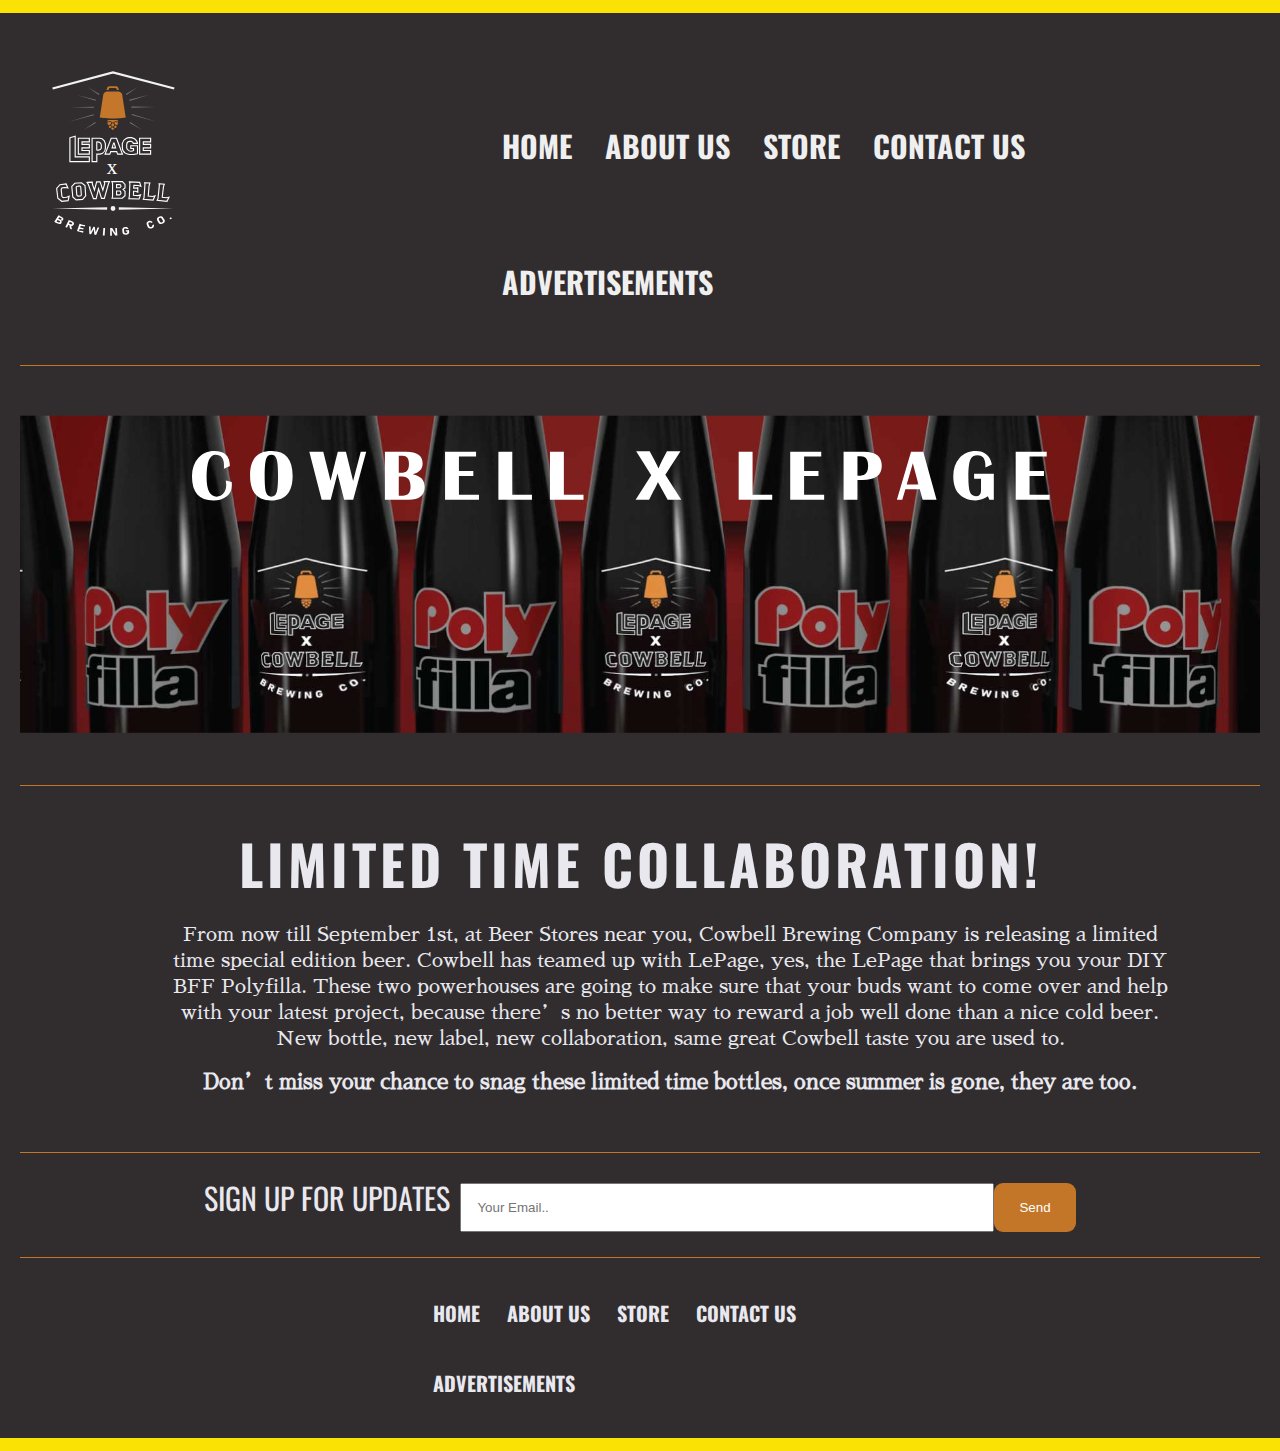
<file: index.html>
<!DOCTYPE html>
<html lang="en">
<head>
	<meta charset="utf-8">
	<link rel="stylesheet" type="text/css" href="css/reset.css">
	<link rel="stylesheet" type="text/css" href="css/main.css">
	<link rel="preconnect" href="https://fonts.gstatic.com">
	<link href="https://fonts.googleapis.com/css2?family=Oswald&display=swap" rel="stylesheet">
	<link rel="preconnect" href="https://fonts.gstatic.com">
	<link href="https://fonts.googleapis.com/css2?family=Sawarabi+Mincho&display=swap" rel="stylesheet">
	<title>HomePage</title>
	
</head>
<body>
	<section class="Bar"><h2 class="hidden">Top</h2></section>
	<div id="siteContainer">
	

	<!--Header Start-->

		<header id="mainHeader">
			<h2 class="hidden">Logo</h2>
	<div id="logo"><img src="images/logo-for-web.svg" width="170" height="200" alt="logo"></div>

	
            <nav id="mainNav">
            	<h2 class="hidden">Nav</h2>
            <ul>
            <li class="navtext"><a href="index.html">HOME</a></li>
            <li class="navtext"><a href="about.html">ABOUT US</a></li>
            <li class="navtext"><a href="shop.html">STORE</a></li>
            <li class="navtext"><a href="contact.html">CONTACT US</a></li>
            <li class="navtext"><a href="ad-page.html">ADVERTISEMENTS</a></li>
            </ul>  

            <button id="button"></button> 
                <div id="burgerCon">
                    <h2 class="hidden">Mobile Nav</h2>
                <ul id="menu">
                <li><a href="index.html">HOME</a></li>
                <li><a href="about.html">ABOUT US</a></li>
                <li><a href="shop.html">STORE</a></li>
                <li><a href="contact.html">CONTACT US</a></li>
                <li><a href="ad-page.html">ADVERTISEMENTS</a></li>
                </ul>
                </div>     
        </nav>
		</header>

	<!--Header End-->


	<!--Main Start-->
		 
        <section id="banner">
        	<h2 class="hidden">Banner</h2>
        	<div><img src="images/banner.svg" width="1474" height="377" alt="logo"></div>
        </section>

        <h1 id="title">LIMITED TIME COLLABORATION!</h1>

        <p id="text">From now till September 1st, at Beer Stores near you, Cowbell Brewing Company is releasing a limited time special edition beer. Cowbell has teamed up with LePage, yes, the LePage that brings you your DIY BFF Polyfilla. These two powerhouses are going to make sure that your buds want to come over and help with your latest project, because there’s no better way to reward a job well done than a nice cold beer. New bottle, new label, new collaboration, same great Cowbell taste you are used to.</p>

        <p id="text2">Don’t miss your chance to snag these limited time bottles, once summer is gone, they are too.</p>


        <section>
          <h2 class="hidden">Email box</h2>
            <form action="form.php" method="post" name="Email" class="signUp">
                <label id="updateText">SIGN UP FOR UPDATES</label>
                <input type="text" id="updateBox" name="Email" placeholder="Your Email..">
                <input type="submit" name="submit" value="Send" id="sendButtonHome">
            </form>
        </section>

        <!--Main End-->


        <!--Footer Start-->

        <footer id="footer">
            
        <nav id="footerNav">
            <h2 class="hidden">Bottom Nav</h2>   
            <ul>
            <li class="navtextFooter"><a href="index.html">HOME</a></li>
            <li class="navtextFooter"><a href="About.html">ABOUT US</a></li>
            <li class="navtextFooter"><a href="shop.html">STORE</a></li>
            <li class="navtextFooter"><a href="Contact.html">CONTACT US</a></li>
            <li class="navtextFooter"><a href="ad-page.html">ADVERTISEMENTS</a></li>
            </ul>      
        </nav>
        </footer>

        <!--Footer End-->

	</div>
	<section class="Bar"><h2 class="hidden">Bottom</h2></section>


	<script type="text/javascript" src="js/main.js"></script>

</body>
</html>
</file>
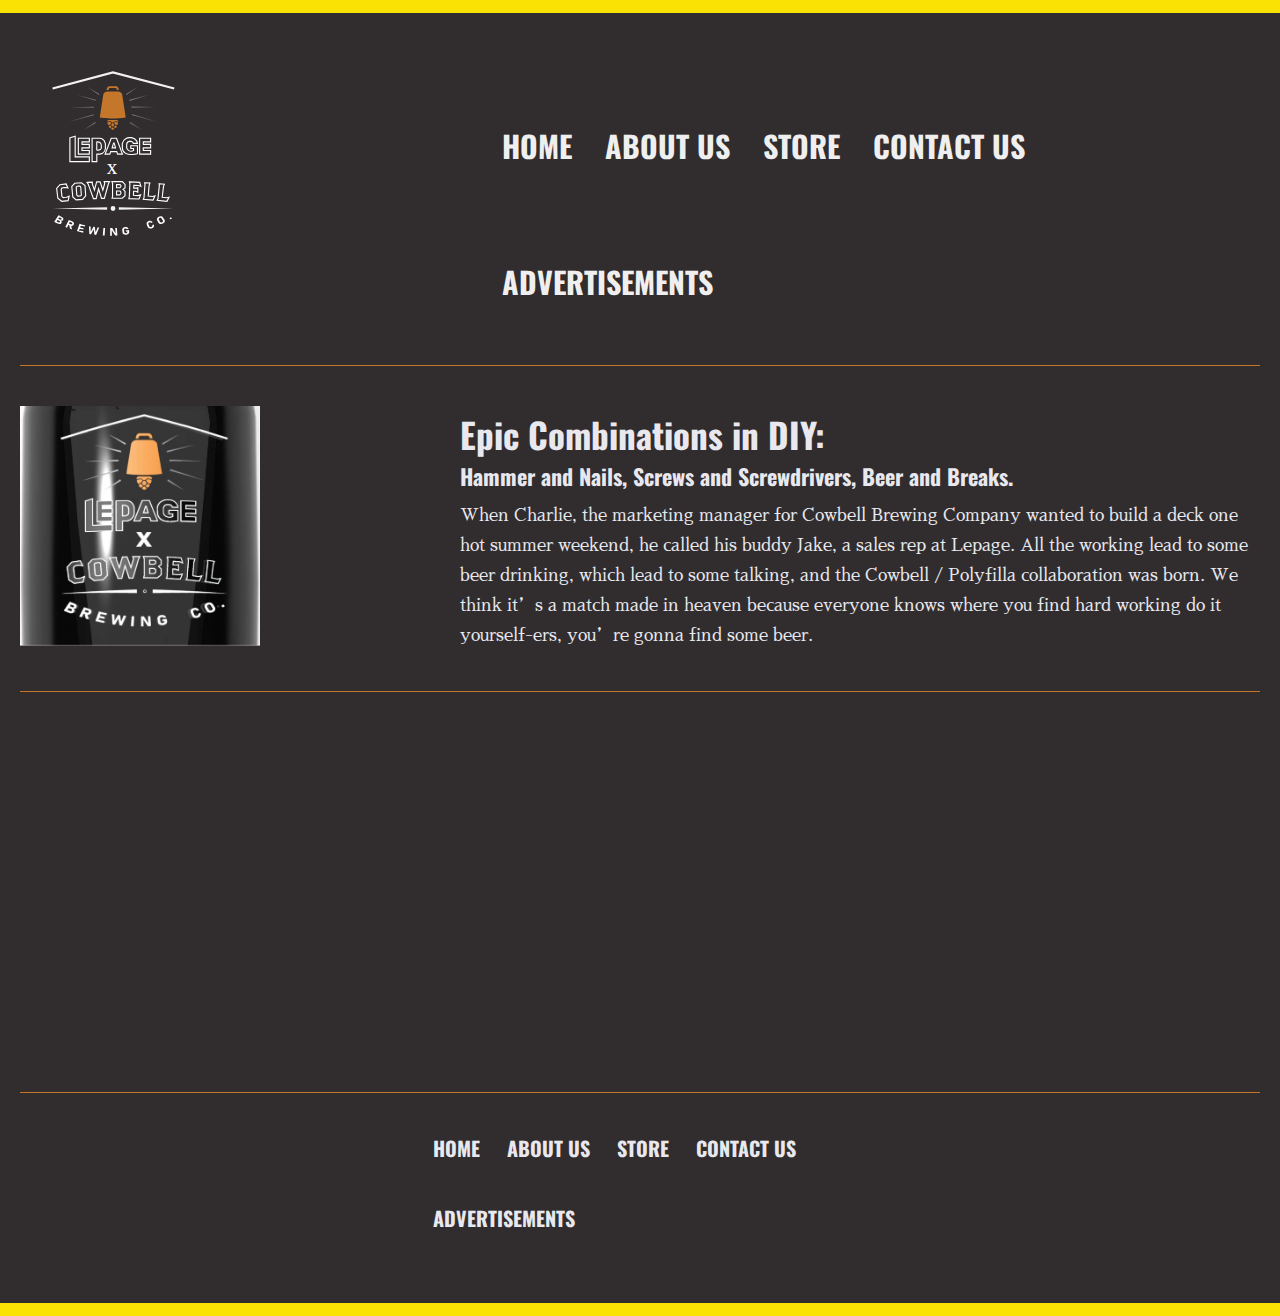
<file: About.html>
<!DOCTYPE html>
<html lang="en">
<head>
    <meta charset="utf-8">
    <link rel="stylesheet" type="text/css" href="css/reset.css">
    <link rel="stylesheet" type="text/css" href="css/main.css">
    <link rel="preconnect" href="https://fonts.gstatic.com">
    <link href="https://fonts.googleapis.com/css2?family=Oswald&display=swap" rel="stylesheet">
    <link rel="preconnect" href="https://fonts.gstatic.com">
    <link href="https://fonts.googleapis.com/css2?family=Sawarabi+Mincho&display=swap" rel="stylesheet">
    <title>About Page</title>
    
</head>
<body>
    <section class="Bar"><h2 class="hidden">Top</h2></section>
    <div id="siteContainer">
    <h2 class="hidden">Logo</h2>

    <!--Header Start-->

        <header id="mainHeader">
            <div id="logo"><img src="images/logo-for-web.svg" width="170" height="200" alt="logo"></div>

    <h2 class="hidden">Nav</h2>
            <nav id="mainNav">
            <ul>
            <li class="navtext"><a href="index.html">HOME</a></li>
            <li class="navtext"><a href="about.html">ABOUT US</a></li>
            <li class="navtext"><a href="shop.html">STORE</a></li>
            <li class="navtext"><a href="contact.html">CONTACT US</a></li>
            <li class="navtext"><a href="ad-page.html">ADVERTISEMENTS</a></li>
            </ul>     

            <button id="button"></button> 
                <div id="burgerCon">
                    <h2 class="hidden">Mobile Nav</h2>
                <ul id="menu">
                <li><a href="index.html">HOME</a></li>
                <li><a href="about.html">ABOUT US</a></li>
                <li><a href="shop.html">STORE</a></li>
                <li><a href="contact.html">CONTACT US</a></li>
                <li><a href="ad-page.html">ADVERTISEMENTS</a></li>
                </ul>
                </div> 
        </nav>
        </header>

        <!--Header End-->


        <!--Main Start-->
        

         <section id="aboutBody">

            <div id="topImg"><img src="images/about-img.svg" width="240" height="240" alt="Img"></div>

            <h2 class="hidden">About Paragraph</h2>
            <div><p id="aboutTitle">Epic Combinations in DIY:</p>
                <p id="aboutSubTitle">Hammer and Nails, Screws and Screwdrivers, Beer and Breaks.</p>

                <p id="aboutText">When Charlie, the marketing manager for Cowbell Brewing Company wanted to build a deck one hot summer weekend, he called his buddy Jake, a sales rep at Lepage. All the working lead to some beer drinking, which lead to some talking, and the Cowbell / Polyfilla collaboration was born. We think it’s a match made in heaven because everyone knows where you find hard working do it yourself-ers, you’re gonna find some beer.</p></div>
         </section>

        <div class="video">
            <iframe src="https://www.youtube.com/embed/Qomh_rXT9OQ?start=0&end=80" width="585" height="340"></iframe>
        </div>

         <!--Main End-->


         <!--Footer Start-->

        <footer id="footer">
            
        <nav id="footerNav">
            <h2 class="hidden">Bottom Nav</h2>
            <ul>
            <li class="navtextFooter"><a href="index.html">HOME</a></li>
            <li class="navtextFooter"><a href="About.html">ABOUT US</a></li>
            <li class="navtextFooter"><a href="shop.html">STORE</a></li>
            <li class="navtextFooter"><a href="Contact.html">CONTACT US</a></li>
            <li class="navtextFooter"><a href="ad-page.html">ADVERTISEMENTS</a></li>
            </ul>      
        </nav>
        </footer>

        <!--Footer End-->
        
    </div>
    <section class="Bar2"><h2 class="hidden">Bottom</h2></section>



    <script type="text/javascript" src="js/main.js"></script>

</body>
</html>
</file>
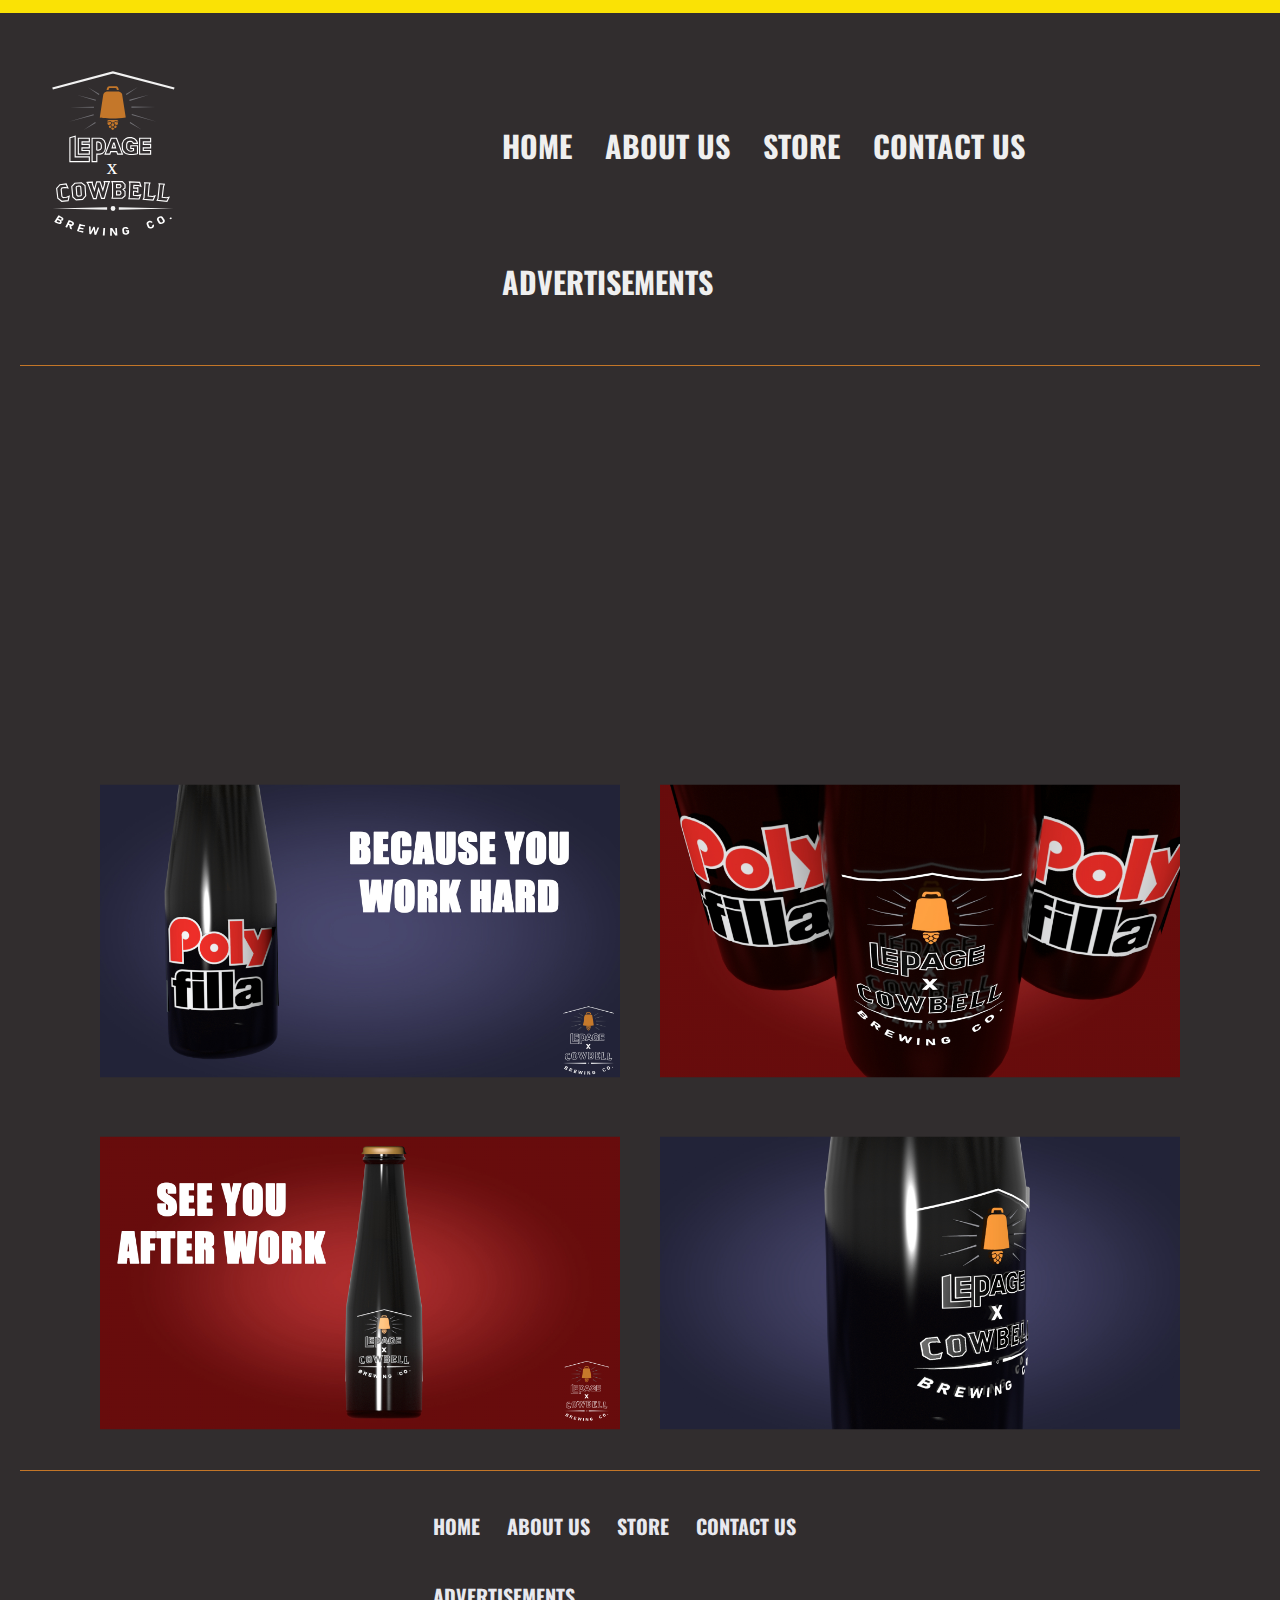
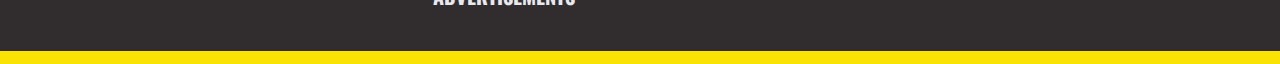
<file: ad-page.html>
<!DOCTYPE html>
<html lang="en">
<head>
	<meta charset="utf-8">
	<link rel="stylesheet" type="text/css" href="css/reset.css">
	<link rel="stylesheet" type="text/css" href="css/main.css">
	<link rel="preconnect" href="https://fonts.gstatic.com">
	<link href="https://fonts.googleapis.com/css2?family=Oswald&display=swap" rel="stylesheet">
	<link rel="preconnect" href="https://fonts.gstatic.com">
	<link href="https://fonts.googleapis.com/css2?family=Sawarabi+Mincho&display=swap" rel="stylesheet">
	<title>Ad Page</title>
	
</head>
<body>
	<section class="Bar"><h2 class="hidden">Top</h2></section>
	<h2 class="hidden">Logo</h2>
	<div id="siteContainer">

		<!--Header Start-->

		<header id="mainHeader">
			<div id="logo"><img src="images/logo-for-web.svg" width="170" height="200" alt="logo"></div>

	
            <nav id="mainNav">
            	<h2 class="hidden">Nav</h2>
            <ul>
            <li class="navtext"><a href="index.html">HOME</a></li>
            <li class="navtext"><a href="about.html">ABOUT US</a></li>
            <li class="navtext"><a href="shop.html">STORE</a></li>
            <li class="navtext"><a href="contact.html">CONTACT US</a></li>
            <li class="navtext"><a href="ad-page.html">ADVERTISEMENTS</a></li>

            </ul>   

            <button id="button"></button> 
        		<div id="burgerCon">
        			<h2 class="hidden">Mobile Nav</h2>
        		<ul id="menu">
        	 	<li><a href="index.html">HOME</a></li>
            	<li><a href="about.html">ABOUT US</a></li>
            	<li><a href="shop.html">STORE</a></li>
           		<li><a href="contact.html">CONTACT US</a></li>
            	<li><a href="ad-page.html">ADVERTISEMENTS</a></li>
        	 	</ul>
         		</div>   	


        </nav>
		</header>

		<!--Header End-->


		<!--Main Start-->

		<section>
			<h2 class="hidden">Product Video</h2>
			<div class="adsVideo">
				<iframe src="https://www.youtube.com/embed/bYKJzBnf95Q?start=0&end=18" width="585" height="340"></iframe>
			</div>

		</section>

		<section id="ads">
			<h2 class="hidden">Product Pictures</h2>
			<div class="adsImg"><img src="images/ad3.svg" width="550" height="310" alt="Ad Picture"></div>
			<div class="adsImg"><img src="images/ad2.svg" width="550" height="310" alt="Ad Picture"></div>
		</section>

		<section id="adsBottom">
			<h2 class="hidden">Product Pictures</h2>
			<div class="adsImg"><img src="images/ad1.svg" width="550" height="310" alt="Ad Picture"></div>
			<div class="adsImg"><img src="images/ad4.svg" width="550" height="310" alt="Ad Picture"></div>
		</section>
	

		<!--Main End-->


		<!--Footer Start-->

        <footer id="footer" class="footerLine">
            <nav id="footerNav">
            <h2 class="hidden">Bottom Nav</h2>	
            <ul>
            <li class="navtextFooter"><a href="index.html">HOME</a></li>
            <li class="navtextFooter"><a href="About.html">ABOUT US</a></li>
            <li class="navtextFooter"><a href="shop.html">STORE</a></li>
            <li class="navtextFooter"><a href="Contact.html">CONTACT US</a></li>
            <li class="navtextFooter"><a href="ad-page.html">ADVERTISEMENTS</a></li>
            </ul>      
        </nav>
        </footer>

        <!--Footer End-->

	</div>
	<section class="Bar"><h2 class="hidden">Bottom</h2></section>


	<script type="text/javascript" src="js/main.js"></script>

</body>
</html>
</file>
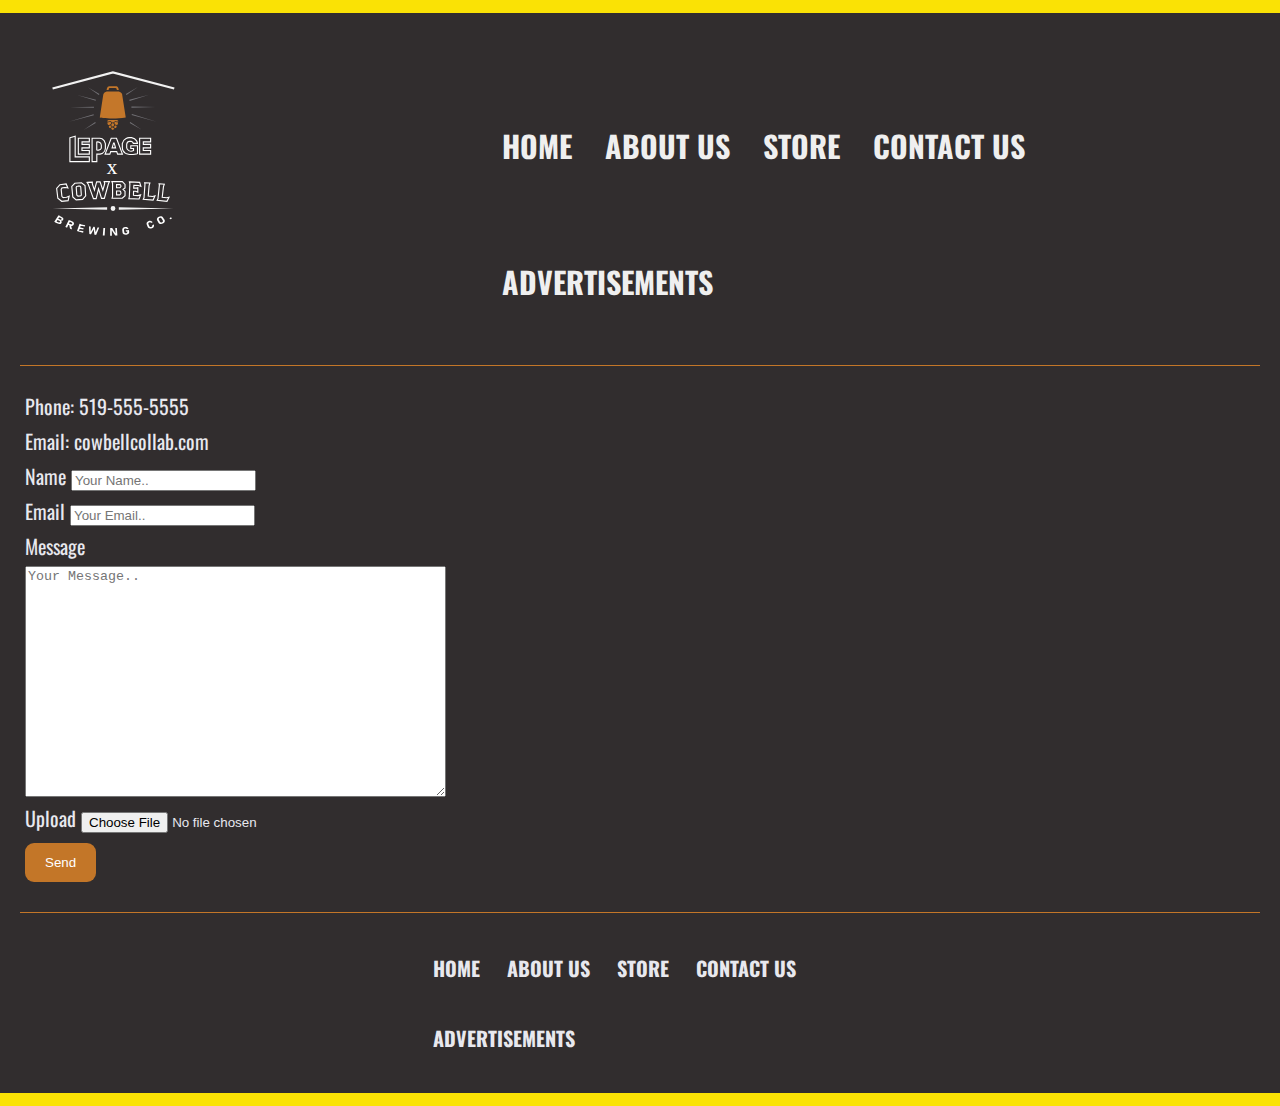
<file: contact.html>
<!DOCTYPE html>
<html lang="en">
<head>
	<meta charset="utf-8">
	<link rel="stylesheet" type="text/css" href="css/reset.css">
	<link rel="stylesheet" type="text/css" href="css/main.css">
	<link rel="preconnect" href="https://fonts.gstatic.com">
	<link href="https://fonts.googleapis.com/css2?family=Oswald&display=swap" rel="stylesheet">
	<link rel="preconnect" href="https://fonts.gstatic.com">
	<link href="https://fonts.googleapis.com/css2?family=Sawarabi+Mincho&display=swap" rel="stylesheet">
	<title>Contact Page</title>
	
</head>
<body>

	<section class="Bar"><h2 class="hidden">Top</h2></section>
	<h2 class="hidden">Logo</h2>
	<div id="siteContainer">

		<!--Header Start-->

		<header id="mainHeader">
			<div id="logo"><img src="images/logo-for-web.svg" width="170" height="200" alt="logo"></div>

	
            <nav id="mainNav">
            	<h2 class="hidden">Nav</h2>
            <ul>
            <li class="navtext"><a href="index.html">HOME</a></li>
            <li class="navtext"><a href="about.html">ABOUT US</a></li>
            <li class="navtext"><a href="shop.html">STORE</a></li>
            <li class="navtext"><a href="contact.html">CONTACT US</a></li>
            <li class="navtext"><a href="ad-page.html">ADVERTISEMENTS</a></li>
            </ul>   

            <button id="button"></button> 
        		<div id="burgerCon">
        			<h2 class="hidden">Mobile Nav</h2>
        		<ul id="menu">
        	 	<li><a href="index.html">HOME</a></li>
            	<li><a href="about.html">ABOUT US</a></li>
            	<li><a href="shop.html">STORE</a></li>
           		<li><a href="contact.html">CONTACT US</a></li>
            	<li><a href="ad-page.html">ADVERTISEMENTS</a></li>
        	 	</ul>
         		</div>    
        </nav>
		</header>

		<!--Header End-->

		<!--Main Start-->

			<section id="contactForm">
				<h2 class="hidden">Contact Form</h2>

	 		<p>Phone: 519-555-5555</p>
	 		<p>Email: cowbellcollab.com</p>

	 		<section>
	 			<h2 class="hidden">Name box</h2>
	 			<form action="form.php" method="post" name="questions_or_concerns">
	 				<label>Name</label>
	 				<input type="text" name="Name" placeholder="Your Name..">
	 			</form>
	 		</section>

	 		<section>
	 			<h2 class="hidden">Email box</h2>
	 			<form action="form.php" method="post" name="Email" class="conPadding">
	 				<label>Email</label>
	 				<input type="text" name="Email" placeholder="Your Email..">
	 			</form>
	 		</section>

	 		<section>
	 			<h2 class="hidden">Message Box</h2>
	 			<form action="form.php" method="post">
	 				<label>Message</label>
	 			</form>
	 				<textarea rows="15" cols="50" name="Message" placeholder="Your Message.." class="conPadding"></textarea>
	 		</section>

	 		<section>
	 			<h2 class="hidden">File Upload</h2>
	 			<form> 
	 				<label>Upload</label>
	 				<input type="file" name="file-select" class="buttonPadding">
	 			
	 			</form>
	 		</section>

	 		<section>
	 			<h2 class="hidden">Submit Button</h2>
	 			<form>
	 				<input type="submit" name="submit" value="Send" id="sendButton">
	 			</form>
	 		</section>
	 	</section>

	 	<div id="line2"></div>

		<!--Main End-->


		<!--Footer-->

		<footer id="footer">
        	
            <nav id="footerNav">
            	<h2 class="hidden">Bottom Nav</h2>
            <ul>
            <li class="navtextFooter"><a href="index.html">HOME</a></li>
            <li class="navtextFooter"><a href="About.html">ABOUT US</a></li>
            <li class="navtextFooter"><a href="shop.html">STORE</a></li>
            <li class="navtextFooter"><a href="Contact.html">CONTACT US</a></li>
            <li class="navtextFooter"><a href="ad-page.html">ADVERTISEMENTS</a></li>
            </ul>      
        </nav>
        </footer>

        <!--Footer End-->

	</div>
	<section class="Bar"><h2 class="hidden">Bottom</h2></section>



	<script type="text/javascript" src="js/main.js"></script>

</body>
</html>
</file>
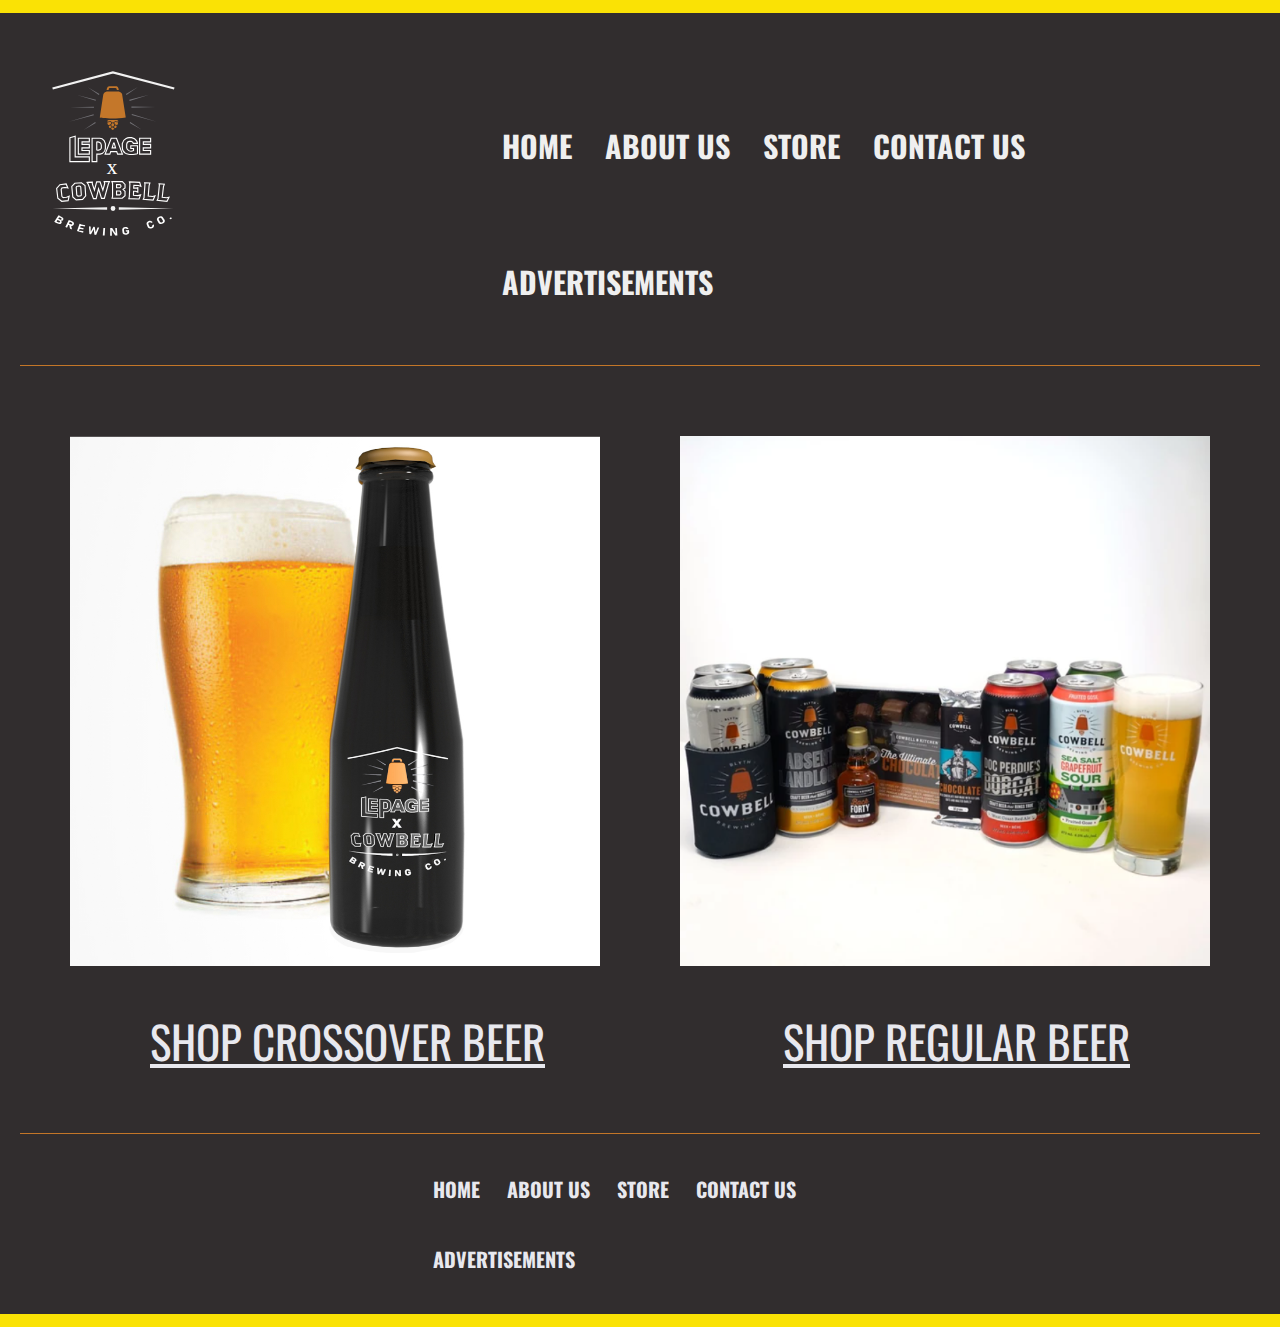
<file: shop.html>
<!DOCTYPE html>
<html lang="en">
<head>
	<meta charset="utf-8">
	<meta name="viewport" content="width=device=width, initial-scale=1.0">
	<link rel="stylesheet" type="text/css" href="css/reset.css">
	<link rel="stylesheet" type="text/css" href="css/main.css">
	<link rel="preconnect" href="https://fonts.gstatic.com">
	<link href="https://fonts.googleapis.com/css2?family=Oswald&display=swap" rel="stylesheet">
	<link rel="preconnect" href="https://fonts.gstatic.com">
	<link href="https://fonts.googleapis.com/css2?family=Sawarabi+Mincho&display=swap" rel="stylesheet">
	<title>Shop Page</title>
	
</head>
<body>
	<section class="Bar"><h2 class="hidden">Top</h2></section>
	<h2 class="hidden">Logo</h2>
	<div id="siteContainer">

		<!--Header Start-->

		<header id="mainHeader">
			<div id="logo"><img src="images/logo-for-web.svg" width="170" height="200" alt="logo"></div>

		
            <nav id="mainNav">
            	<h2 class="hidden">Nav</h2>
            <ul>
            <li class="navtext"><a href="index.html">HOME</a></li>
            <li class="navtext"><a href="about.html">ABOUT US</a></li>
            <li class="navtext"><a href="shop.html">STORE</a></li>
            <li class="navtext"><a href="contact.html">CONTACT US</a></li>
            <li class="navtext"><a href="ad-page.html">ADVERTISEMENTS</a></li>
            </ul>  

      		 <button id="button"></button> 
        		<div id="burgerCon">
        			<h2 class="hidden">Mobile Nav</h2>
        		<ul id="menu">
        	 	<li><a href="index.html">HOME</a></li>
            	<li><a href="about.html">ABOUT US</a></li>
            	<li><a href="shop.html">STORE</a></li>
           		<li><a href="contact.html">CONTACT US</a></li>
            	<li><a href="ad-page.html">ADVERTISEMENTS</a></li>
        	 	</ul>
         		</div> 
   			</nav>
		</header>

		<!--Header End-->


		<!--Main Start-->
	
		<h2 class="hidden">Product Pictures</h2>
		<ul id="products">
			<li class="productImg"><img src="images/beer-glass.svg" width="530" height="530" alt="Crossover Beer"></li>
				<li class="shopText2"><a href="#">Shop Crossover Beer</a></li>
			<li class="productImg"><img src="images/reg-beer.svg" width="530" height="530" alt="Regular Beer"></li>
				<li class="shopText2"><a href="#">Shop Regular Beer</a></li>
		</ul>


		<h2 class="hidden">Product Links</h2>
		<ul id="shopText">
			<li><a href="#">Shop Crossover Beer</a></li>
			<li><a href="#">Shop Regular Beer</a></li>
		</ul>

		<div id="line"></div>

		<!--Main End-->


		<!--Footer-->

		<footer id="footer">
        	
            <nav id="footerNav">
            	<h2 class="hidden">Bottom Nav</h2>
            <ul>
            <li class="navtextFooter"><a href="index.html">HOME</a></li>
            <li class="navtextFooter"><a href="About.html">ABOUT US</a></li>
            <li class="navtextFooter"><a href="shop.html">STORE</a></li>
            <li class="navtextFooter"><a href="Contact.html">CONTACT US</a></li>
            <li class="navtextFooter"><a href="ad-page.html">ADVERTISEMENTS</a></li>
            </ul>   
        </nav>
        </footer>

        <!--Footer End-->

	</div>
	<section class="Bar"><h2 class="hidden">Bottom</h2></section>

	<script type="text/javascript" src="js/main.js"></script>

</body>
</html>
</file>
<file: css/main.css>
@charset "UTF-8";

.hidden {
	display: none;
}

#siteContainer {
	margin: 0 auto;
	max-width: 640px;
	padding-left: 20px;
	padding-right: 20px;
	background-color: #312d2e; 
}

body {
	background-color: #312d2e;
	font-family: Sawarabi Mincho, Helvetica, sans-serif;
	font-size: 12px;

}

img, embed, object, video {
	max-width: 100%;
}

/*---------------------------------------------Header---------------------------------------------*/

.Bar {
	background-color: #fae205;
	height: 13px;
}

#mainHeader {
	margin-top: 25px;
	padding-bottom: 40px;
	display: flex;
	flex-direction: row;
  	justify-content: flex-start;
	border-bottom: solid 1px #C37628;
}

#logo {
	padding-top: 20px;
	padding-left: 20px;
	width: 170px;
}

#menu {
	width: 200px;
	height: 308px;
	position: fixed;
	top: 0;
	right: 0;
	background-color: #242424;
	padding: 5px;
    font-size: 20px;
    font-family: Oswald, Helvetica, sans-serif;
    font-weight: bold;
}

#burgerCon {
	margin-top: 20px;
	display: none;
	position: relative;
	left: 150px;
}

#burgerCon.slideToggle {
	display: block;
}

#mainNav button {
	background: url(../images/burger-menu.svg) center no-repeat;
	display: flex;
	flex-direction: row;
	position: relative;
	justify-content: right;
	margin-left: 350px;
	border: 0px;
	height: 50px;
	width: 50px;
}	

#mainNav button.expanded {
	background: url(../images/x-button.svg) center no-repeat;
    z-index: 1;
    bottom: 20px;
    left: 10px;
    display: flex;
	flex-direction: row;
	position: relative;
	justify-content: right;
	margin-left: 350px;
	border: 0px;
	height: 33px;
	width: 33px;
}

#mainNav li a {
	margin-top: 10px;
	margin-bottom: 10px;
	display: block;
	padding: 10px 0 10px 0;
	text-align: center;
	color: #efefef;
}

#mainNav li {
	border-bottom: 1px solid #efefef;
}

#menuText li:last-child {
	margin-bottom: 10px;
}

nav a {
	position: relative;
	color: #e8e8ee;
	text-transform: uppercase;
	text-decoration: none;
	transition: color .4s ease-out;
}

#mainNav li a:hover {
	display: block;
	padding: 10px 0 10px 0;
	text-align: center;
	text-decoration: none;
	color: #FAE205;
}

nav a:hover::after {
	border-color: #FAE205;
	transform-origin: right bottom;
	right: 0;			
}

.navtext {
	display: none;
}

/*Header End*/


/*---------------------------------------------Homepage---------------------------------------------*/

#banner {
	display: flex;
	flex-direction: row;
  	justify-content: flex-start;
  	padding-top: 0px;
  	padding-bottom: 0px;
	border-bottom: solid 1px #C37628;
}


#title {
	padding-top: 30px;
	text-align: center;
	font-size: 50px;
	font-weight: bold;
	font-family: Oswald, Helvetica, sans-serif;
	color: #e8e8ee;
}

#text {
	padding-top: 30px;
	padding-bottom: 30px;
	text-align: center;
	font-size: 20px;
	line-height: 26px;
	font-family: Sawarabi Mincho, Helvetica, sans-serif;
	color: #e8e8ee;
}

#text2 {
	padding-top: 10px;
	padding-bottom: 30px;
	text-align: center;
	font-size: 21px;
	font-weight: bold;
	font-family: Sawarabi Mincho, Helvetica, sans-serif;
	color: #e8e8ee;
}

.signUp {
	display: flex;
	justify-content: center;
	position: relative;
	border-top: solid 1px #C37628;
	padding-top: 30px;
	padding-bottom: 25px;
	border-bottom: solid 1px #C37628;
}

#updateText {
	font-size: 30px;
	color: #e8e8ee;
	padding-right: 10px;
	font-family: Oswald, Helvetica, sans-serif;
	justify-content: center;
}

#updateBox {
	padding: 15px;
	width: 500px;
}

#sendButtonHome {
  background-color: #C37628;
  color: white;
  padding: 17px 25px;
  border: none;
  border-radius: 9px;
  cursor: pointer;
  transition: all .2s linear;
}

#sendButtonHome:hover {
  border-radius: 13px;
  background-color: #a9641e;
}

/*HomePage End*/


/*---------------------------------------------About Page---------------------------------------------*/

#aboutBody {
	margin-top: 40px;
	padding-bottom: 40px;
	display: flex;
	border-bottom: solid 1px #C37628;
}

#aboutTitle {
	display: flex;
	flex-direction: row;
	position: relative;
	width: 800px;
    line-height: 40px;
    margin-left: 20px;
    padding-bottom: 12px;
    padding-top: 15px;
    color: #e8e8ee;
    font-size: 35px;
    font-weight: bold;
    font-family: Oswald, Helvetica, sans-serif;
    width: 95%; 
}

#aboutSubTitle {
	display: flex;
	flex-direction: row;
	position: relative;
	width: 800px;
    line-height: 30px;
    margin-left: 20px;
    padding-bottom: 10px;
    color: #e8e8ee;
    font-size: 20px;
    font-weight: bold;
    font-family: Oswald, Helvetica, sans-serif;
    width: 95%;
}

#aboutText {
	display: flex;
	flex-direction: row;
	position: relative;
    line-height: 30px;
    margin-left: 20px;
    color: #e8e8ee;
    font-size: 15px;
    font-family: Sawarabi Mincho, Helvetica, sans-serif;
    width: 95%;
    /*background: #bf1700;*/
}

#topImg {
	flex-direction: row;
	justify-content: flex-start;
	width: 240px;
	height: 240px;
	padding-top: 130px;
	padding-right: 20px;
	width: 400%;
}

.video {
	display: flex;
	justify-content: center;
	position: relative;
	width: 100%;
	padding-top: 30px;
	padding-bottom: 30px;
	border-bottom: solid 1px #C37628;	
}

.Bar2 {
	display: flex;
	position: relative;
	background-color: #fae205;
	height: 13px;
	margin-top: 30px;
}

/*About End*/


/*---------------------------------------------Shop Page---------------------------------------------*/

#products {
	margin-top: 40px;
	padding-left: 20px;
	padding-right: 20px;
    display: flex;
    flex-direction: column;
    justify-content: space-between;
    padding-bottom: 10px;
}

#shopText {
	display: none;
}

.shopText2 {
	display: flex;
    flex-direction: column;
    justify-content: space-between;
    padding-top: 10px;
    padding-bottom: 30px;
	text-align: center;
	color: #312d2e;
	font-size: 45px;
	font-family: Oswald, Helvetica, sans-serif;
}

.shopText2 a {
	color: #e8e8ee;
	text-transform: uppercase; 
}

.shopText2 a:hover {
	color: #ffde42;
	text-decoration: underline;
}

#line {
	border-bottom: solid 1px #c37628;
	padding: 30px;
}

/*Shop End*/


/*---------------------------------------------Contact Page---------------------------------------------*/

#contactForm {
	font-size: 20px;
	color: #e8e8ee;
	font-family: Oswald, Helvetica, sans-serif;
	padding-top: 30px;
	padding-left: 5px;	
}

#contactForm p {
	padding-bottom: 15px;
}	

#sendButton {
  background-color: #C37628;
  color: white;
  padding: 12px 20px;
  border: none;
  border-radius: 9px;
  cursor: pointer;
  transition: all .2s linear;
}

#sendButton:hover {
  border-radius: 13px;
  background-color: #a9641e;
}


.buttonPadding { 
	margin-top: 0px;
	margin-bottom: 10px;
}

.conPadding {
	margin-top: 10px;
	margin-bottom: 10px;
}

#line2 {
	border-bottom: solid 1px #c37628;
	padding: 15px;
}

/*Contact End*/


/*---------------------------------------------Ads Page---------------------------------------------*/

.adsVideo {
	display: flex;
	justify-content: center;
	position: relative;
	padding-top: 30px;
	padding-bottom: 30px;
}

.adsImg {
	padding-bottom: 10px;
	padding-left: 15px;
}

/*Ads Page End*/


/*---------------------------------------------Footer---------------------------------------------*/

#footer {
	margin-top: 20px;
	padding-bottom: 40px;
	display: flex;
	flex-direction: row;
  	justify-content: flex-start;
}

.navtextFooter {
	display: none;
}

/*Footer End*/


@media screen and (min-width: 641px) { /*----------------------------------------Desktop Display-----------------------------------*/

	#siteContainer {
	margin: 0 auto;
	max-width: 1300px;
	padding-left: 20px;
	padding-right: 20px;
	background-color: #312d2e;
}


/*---------------------------------------------Header---------------------------------------------*/

	#mainNav {
	margin-left: 300px;
	padding-top: 15px;
	width: 900px;
	position: relative;
	/*background-color: #bf1700;*/
	}

	nav a {
	position: relative;
	color: #e8e8ee;
	text-transform: uppercase;
	text-decoration: none;
	transition: color .4s ease-out;

	}

	nav a::after {
	border-radius: 1em;
	border-top: .1em solid #e8e8ee;
	content: "";
	position: absolute;
	right: 100%;
	bottom: .14em;
	left: 0;
	transition: right .2s cubic-bezier(0,.5,0,1),
	border-color .4s ease-out;

	}

	#mainNav li a:hover {
	display: block;
	padding: 10px 0 10px 0;
	text-align: center;
	text-decoration: none;
	color: #FAE205;
	}

	
	nav a:hover::after {
	border-color: #FAE205;
	transform-origin: right bottom;
	right: 0;				
	}

	.navtext {
	text-align:center;
    vertical-align:top;
    display:inline-block;
    padding: 8px; 
    margin-left: 8px;
    margin-right: 5px;
    margin-top: 50px;
    font-size: 30px;
    font-family: Oswald, Helvetica, sans-serif;
    font-weight: bold;
	}

	#button {
		display: none;
	}

	#burgerCon {
		display: none;
	}

	#menu {
		display: none;
	}

	#mainNav li {
	border-top: none;
	border-bottom: none;	
	}	

	#mainNav li:first-child {
	border-top: none;
	} 

	#mainNav li:last-child {
	border-bottom: none;
	margin-bottom: 0px;
	}

	#mainNav button {
	display: none;
	}

	#mainNav button.expanded {
		display: none;
	}

	/*#Header End*/


/*---------------------------------------------Homepage---------------------------------------------*/

#banner {
	margin-top: 0px;
	padding-bottom: 0px;
	display: flex;
	flex-direction: row;
  	justify-content: flex-start;
  	padding-bottom: 20px;
	padding-top: 20px;
	border-bottom: solid 1px #C37628;
}


#title {
	padding-top: 50px;
	text-align: center;
	letter-spacing: 4px;
	font-size: 55px;
	font-weight: bold;
	font-family: Oswald, Helvetica, sans-serif;
	color: #e8e8ee;
}

#text {
	display: flex;
	flex-direction: row;
	position: relative;
	padding-left: 150px;
	width: 1000px;
	padding-top: 30px;
	padding-bottom: 10px;
	text-align: center;
	font-size: 20px;
	line-height: 26px;
	font-family: Sawarabi Mincho, Helvetica, sans-serif;
	color: #e8e8ee;
}

#text2 {
	display: flex;
	flex-direction: row;
	position: relative;
	width: 1000px;
	padding-left: 183px;
	padding-top: 10px;
	padding-bottom: 60px;
	text-align: center;
	font-size: 21px;
	font-weight: bold;
	font-family: Sawarabi Mincho, Helvetica, sans-serif;
	color: #e8e8ee;
}

.signUp {
	border-top: solid 1px #C37628;
	padding-top: 30px;
	padding-bottom: 25px;
	border-bottom: solid 1px #C37628;
}

#updateText {
	font-size: 30px;
	color: #e8e8ee;
	padding-right: 10px;
	font-family: Oswald, Helvetica, sans-serif;
	justify-content: center;
}

#updateBox {
	padding: 15px;
	width: 500px;
}

#sendButtonHome {
  background-color: #C37628;
  color: white;
  padding: 17px 25px;
  border: none;
  border-radius: 9px;
  cursor: pointer;
  transition: all .2s linear;
}

#sendButtonHome:hover {
  border-radius: 13px;
  background-color: #a9641e;
}

/*Homepage End*/


/*---------------------------------------------About Page---------------------------------------------*/

#aboutBody {
	margin-top: 40px;
	padding-bottom: 40px;
	border-bottom: solid 1px #C37628;
}

#aboutTitle {
	width: 800px;
    line-height: 30px;
    margin-left: 100px;
    padding-bottom: 12px;
    padding-top: 13px;
    color: #e8e8ee;
    font-size: 35px;
    font-weight: bold;
    font-family: Oswald, Helvetica, sans-serif;
    margin: 0 auto;
}

#aboutSubTitle {
	width: 800px;
    line-height: 30px;
    margin-left: 100px;
    padding-bottom: 10px;
    color: #e8e8ee;
    font-size: 22px;
    font-weight: bold;
    font-family: Oswald, Helvetica, sans-serif;
    margin: 0 auto;
}

#aboutText {
	width: 800px;
    line-height: 30px;
    margin-left: 100px;
    color: #e8e8ee;
    font-size: 17px;
    font-family: Sawarabi Mincho, Helvetica, sans-serif;
    margin: 0 auto;
}

#topImg {
	padding-top: 0px;
	padding-left: 0px;
}

.video {
	justify-content: center;
	position: relative;
	padding-top: 30px;
	padding-bottom: 30px;
	border-bottom: solid 1px #C37628;
}

.Bar2 {
	background-color: #fae205;
	height: 13px;
	margin-top: 30px;
}

/*About End*/


/*---------------------------------------------Shop Page---------------------------------------------*/

	#products {
		display: flex;
		flex-direction: row;
	}

	.productImg {
	display: block;
	flex-direction: row;
	padding: 10px;
	margin: 20px;
	}

	#shopText {
	display: flex;
    flex-direction: row;
    justify-content: space-between;
	text-align: center;
	color: #312d2e;
	font-size: 45px;
	font-family: Oswald, Helvetica, sans-serif;
	padding-left: 120px;
	padding-right: 120px;
	margin: 10px;
    }

    #shopText a {
	color: #e8e8ee;
	text-transform: uppercase; 
	}

	#shopText a:hover {
	color: #ffde42;
	text-decoration: underline;
	}

    .shopText2 {
    	display: none;
    }

    /*Shop End*/


    /*---------------------------------------------Contact Page---------------------------------------------*/

#sendButton {
  background-color: #C37628;
  color: white;
  padding: 12px 20px;
  border: none;
  border-radius: 9px;
  cursor: pointer;
  transition: all .2s linear;
}

#sendButton:hover {
  border-radius: 13px;
  background-color: #a9641e;
}


.buttonPadding { 
	margin-top: 0px;
	margin-bottom: 10px;
}

.conPadding {
	margin-top: 10px;
	margin-bottom: 10px;
}

/*Contact End*/


/*---------------------------------------------Ads Page---------------------------------------------*/

.adsVideo {
	justify-content: center;
	position: relative;
	padding-top: 30px;
	padding-bottom: 10px;
}

#ads {
	margin-top: 10px;
	padding-left: 60px;
	padding-right: 60px;
    display: flex;
    flex-direction: row;
    justify-content: space-between;
}

#adsBottom {
	padding-left: 60px;
	padding-right: 60px;
	padding-bottom: 10px;
    display: flex;
    flex-direction: row;
    justify-content: space-between;
}

.adsImg {
	display: block;
	flex-direction: row;
	padding: 10px;
	margin: 10px;
}

/*Ads Page End*/


    /*---------------------------------------------Footer---------------------------------------------*/

#footer {
	margin-top: 0px;
	padding-bottom: 40px;
	display: flex;
	flex-direction: row;
  	justify-content: flex-start;
}

#footerNav {
	margin-left: 400px;
	width: 520px;
}

.navtextFooter {
    text-align:center;
    vertical-align:top;
    display:inline-block;
    padding: 5px; 
    margin-left: 8px;
    margin-right: 5px;
    margin-top: 40px;
    font-size: 20px;
    font-family: Oswald, Helvetica, sans-serif;
    font-weight: bold;
}

.footerLine {
	border-top: solid 1px #C37628;
}

/*Footer End*/
</file>
